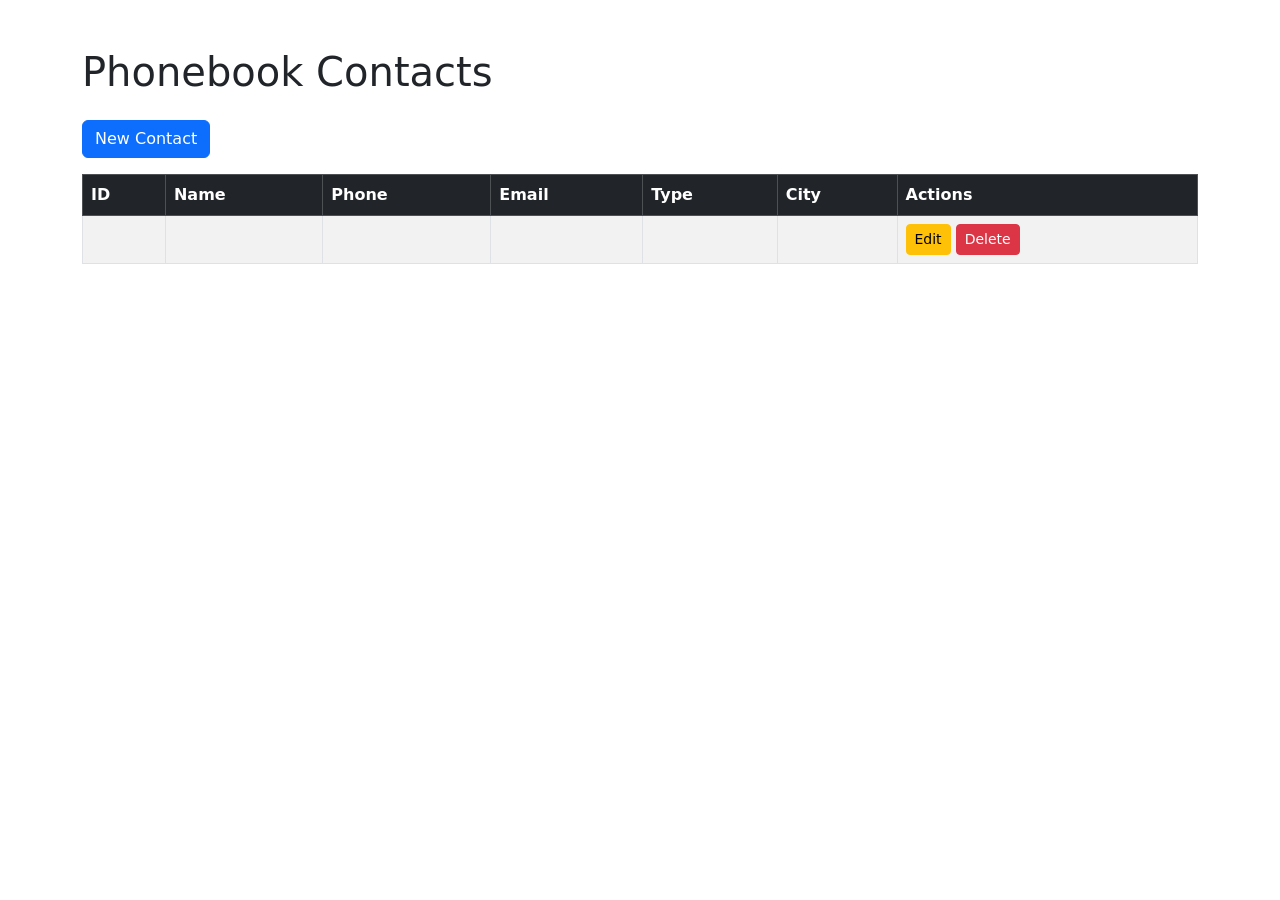
<file: src/main/resources/templates/contacts.html>
<!DOCTYPE html>
<html xmlns:th="http://www.thymeleaf.org">

<head>

	<meta charset="UTF-8">

	<title>Phonebook</title>

	<link href="https://cdn.jsdelivr.net/npm/bootstrap@5.3.0/dist/css/bootstrap.min.css" rel="stylesheet">

	<link rel="stylesheet" th:href="@{/css/style.css}">

</head>

<body>

	<div class="container mt-5">

		<h1 class="mb-4">Phonebook Contacts</h1>

		<a th:href="@{/web/contacts/new}" class="btn btn-primary mb-3">
			New Contact
		</a>

		<table class="table table-bordered table-striped">

			<thead class="table-dark">

				<tr>
					<th>ID</th>
					<th>Name</th>
					<th>Phone</th>
					<th>Email</th>
					<th>Type</th>
					<th>City</th>
					<th>Actions</th>
				</tr>

			</thead>

			<tbody>

				<tr th:each="contact : ${contacts}">

					<td th:text="${contact.id}"></td>

					<td th:text="${contact.name}"></td>

					<td th:text="${contact.phone}"></td>

					<td th:text="${contact.email}"></td>

					<td th:text="${contact.type}"></td>

					<td th:text="${contact.address.city}"></td>

					<td>

						<a th:href="@{/web/contacts/edit/{id}(id=${contact.id})}" class="btn btn-warning btn-sm">
							Edit
						</a>

						<a th:href="@{/web/contacts/delete/{id}(id=${contact.id})}" class="btn btn-danger btn-sm"
							onclick="return confirmDelete()">
							Delete
						</a>

					</td>

				</tr>

			</tbody>

		</table>

	</div>

	<script th:src="@{/js/script.js}"></script>

</body>

</html>
</file>
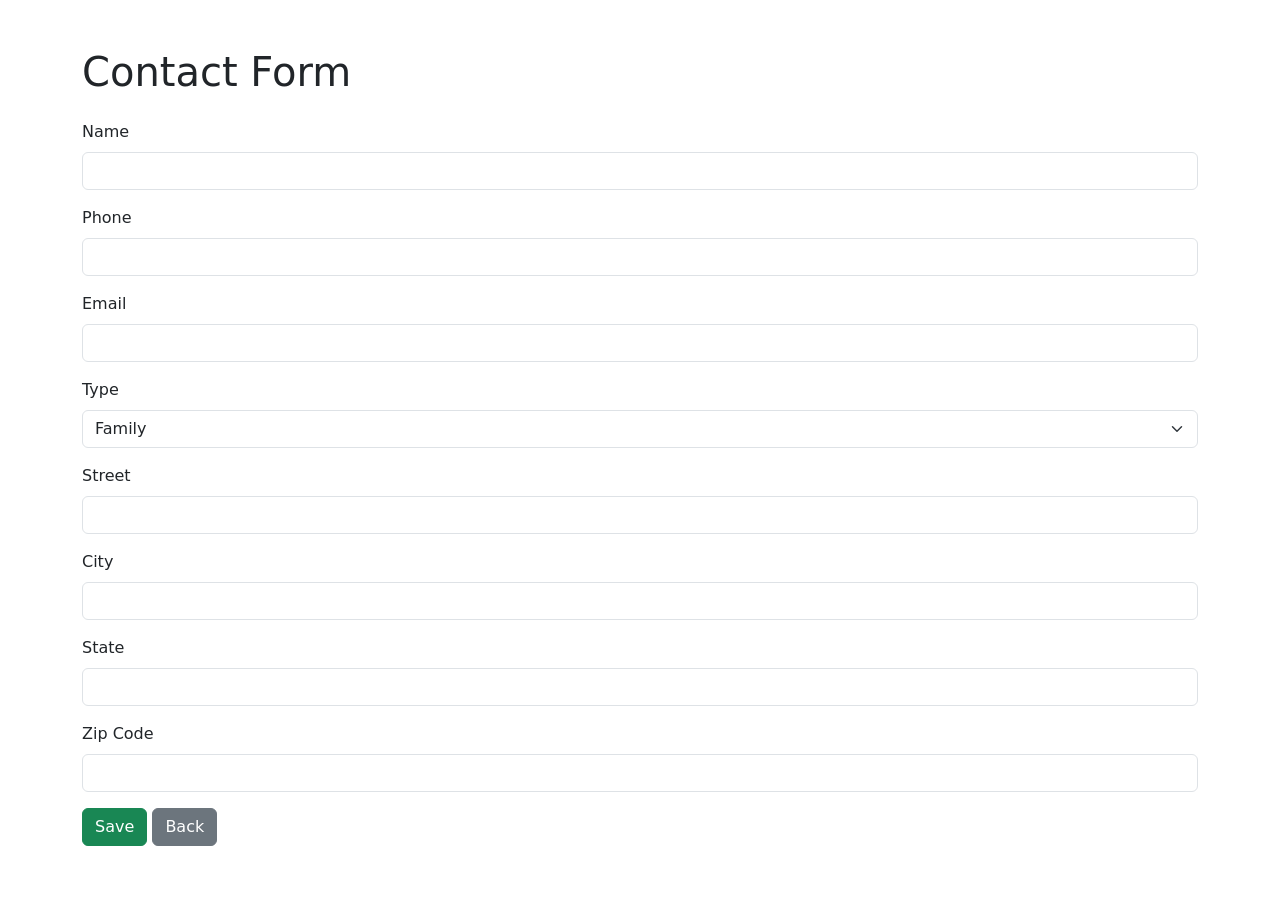
<file: src/main/resources/templates/form.html>
<!DOCTYPE html>
<html xmlns:th="http://www.thymeleaf.org">

<head>
	<meta charset="UTF-8">
	<title>Contact Form</title>

	<link href="https://cdn.jsdelivr.net/npm/bootstrap@5.3.0/dist/css/bootstrap.min.css" rel="stylesheet">
</head>

<body>

	<div class="container mt-5">

		<h1 class="mb-4">Contact Form</h1>

		<form th:action="@{/web/contacts/save}" th:object="${contact}" method="post">

			<input type="hidden" th:field="*{id}">

			<!-- NAME -->

			<div class="mb-3">

				<label class="form-label">Name</label>

				<input type="text" class="form-control" th:field="*{name}">
			</div>

			<!-- PHONE -->

			<div class="mb-3">

				<label class="form-label">Phone</label>

				<input type="text" class="form-control" th:field="*{phone}">
			</div>

			<!-- EMAIL -->

			<div class="mb-3">

				<label class="form-label">Email</label>

				<input type="email" class="form-control" th:field="*{email}">
			</div>

			<!-- TYPE -->

			<div class="mb-3">

				<label class="form-label">Type</label>

				<select class="form-select" th:field="*{type}">

					<option value="FAMILY">Family</option>
					<option value="FRIEND">Friend</option>
					<option value="WORK">Work</option>
					<option value="OTHER">Other</option>

				</select>

			</div>

			<!-- STREET -->

			<div class="mb-3">

				<label class="form-label">Street</label>

				<input type="text" class="form-control" th:field="*{address.street}">
			</div>

			<!-- CITY -->

			<div class="mb-3">

				<label class="form-label">City</label>

				<input type="text" class="form-control" th:field="*{address.city}">
			</div>

			<!-- STATE -->

			<div class="mb-3">

				<label class="form-label">State</label>

				<input type="text" class="form-control" th:field="*{address.state}">
			</div>

			<!-- ZIP CODE -->

			<div class="mb-3">

				<label class="form-label">Zip Code</label>

				<input type="text" class="form-control" th:field="*{address.zipCode}">
			</div>

			<!-- BUTTONS -->

			<button type="submit" class="btn btn-success">
				Save
			</button>

			<a th:href="@{/web/contacts}" class="btn btn-secondary">
				Back
			</a>

		</form>

	</div>

</body>

</html>
</file>
